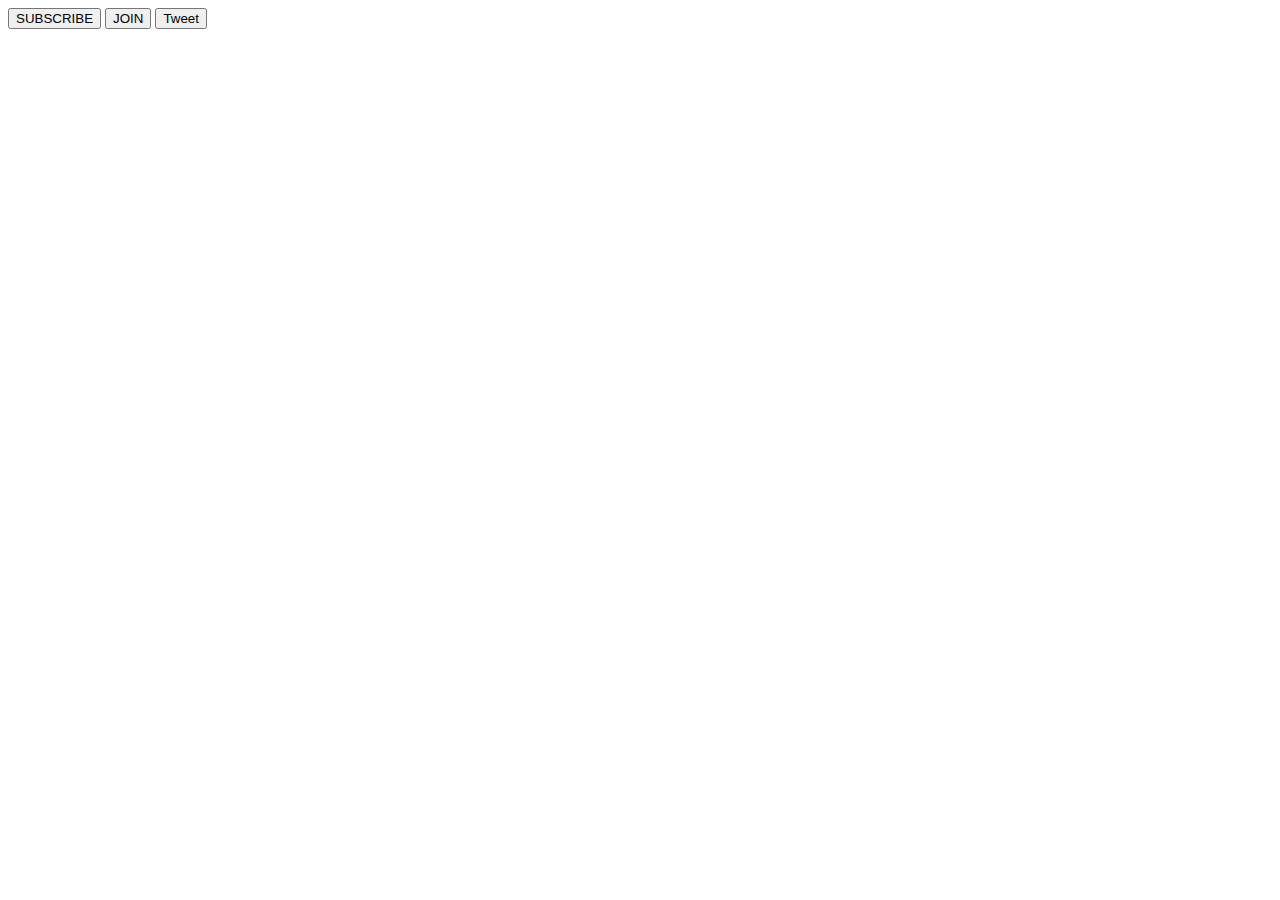
<file: intro-to-html/buttons.html>
<!DOCTYPE html>
<html>
    <head>
        <title>2nd website</title>
        <link rel="spreadsheet" href="styles/button.css">

    </head>
<body>    
    <button class="subscribe-button">
        SUBSCRIBE
    </button>
    <button class="join">JOIN</button>
    <button class="tweet">
        Tweet
        </button>
</body>

    

</html>
</file>
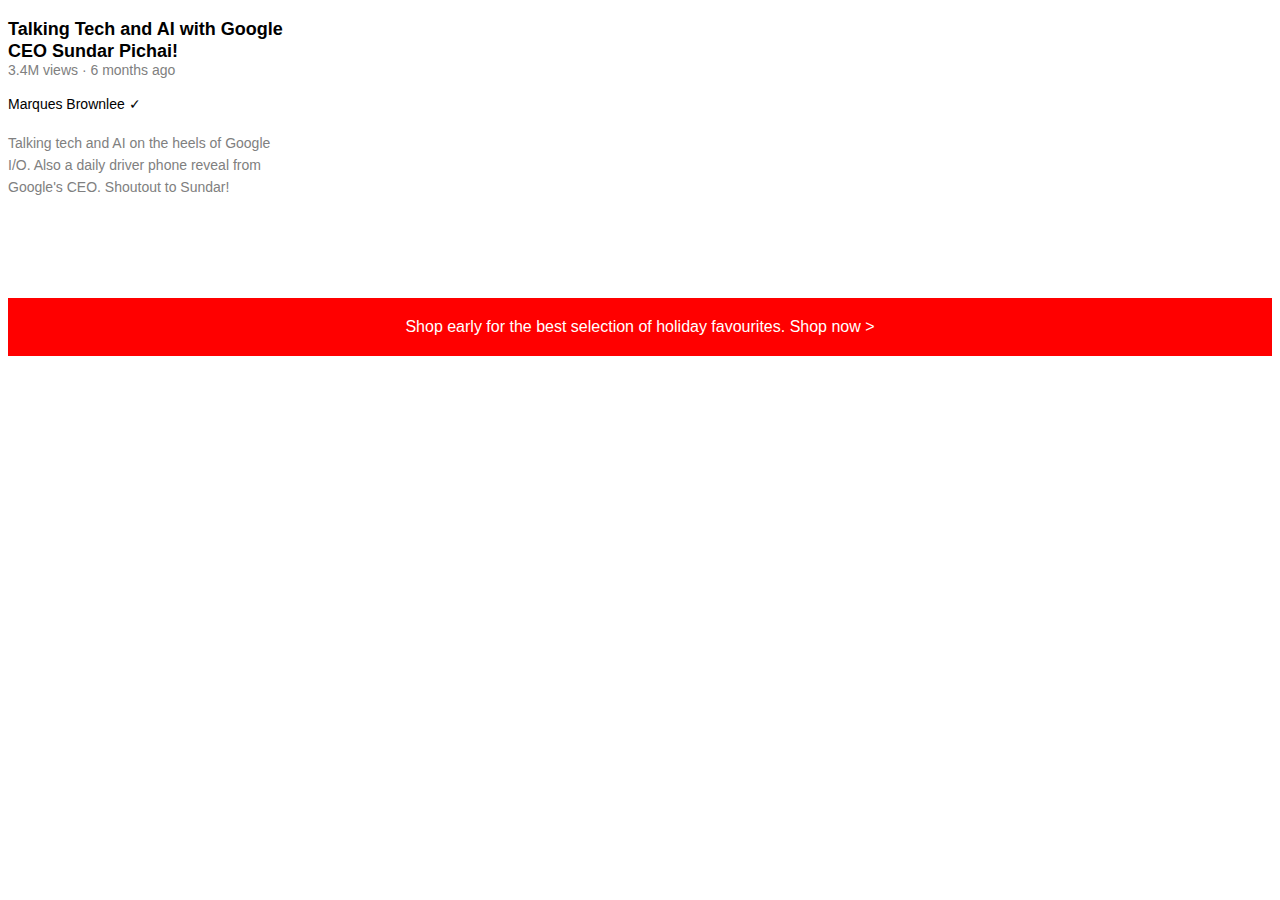
<file: intro-to-html/text.html>
<!DOCTYPE html>
<html>
<head>
    <title>3rd website</title>
    <link rel="stylesheet" href="styles/text.css">
    
    </head>
<body>
    <p class="thiru">
        Talking Tech and AI with Google CEO Sundar Pichai!  
    </p>
    <p class="bhanu">
        3.4M views &#183 6 months ago
    </p>
    <p class="sarath">Marques Brownlee ✓</p>
    <p class="sai">
        Talking tech and AI on the heels of Google I/O. Also a daily driver phone reveal from Google's CEO. Shoutout to Sundar!
    </p>
    <p class="azad">
        Shop early for the best selection of holiday favourites.<span class="hi"> Shop now &#62;
        </span>
    </p>
    

</body>
</html>
</file>
<file: intro-to-html/styles/button.css>
.subscribe-button{
    background-color:red;
    color: white;
    border: none;
    padding-left: 10px;
    padding-top: 10px;
    padding-right: 10px;
    padding-bottom: 10px;
    border-radius: 10px;
cursor: pointer;
margin-right: 7px;
transition: opacity 0.15s;
    } 
.join{
    background-color:white;
    color: blue;
    border-color: rgb(59, 59, 207);
    border-style:solid;
    height: 50px;
    width: 60px;
    border-width: 1px;
    border-radius: 10px;
cursor: pointer; 
margin-right: 7px;
transition: background-color 1s;
color: 5    s;

}

.tweet{
    background-color: blue;
    color:aliceblue;
    border: none;
    height: 50px;
    width: 100px;
    cursor: pointer;
    border-radius: 50px;
    font-weight: bold;
    font-size:15px ;
    box-shadow: 10px 10px 10px black ;
    transition: box-shadow 2s ;
}
.subscribe-button:hover{
    opacity: 0.7;
}

.subscribe-button:active{
    opacity: 0.4;
}
.join:hover{
    background-color:rgb(59, 59, 207) ;
    color: white;
}
.join:active{
    opacity: 0.7;
}
</file>
<file: intro-to-html/styles/text.css>
.thiru{
    font-family: Arial;
    font-weight: bold;
    width: 280px;
    font-size: 18px;
    margin-bottom: 0;
    line-height: 22px;
}
.bhanu{
    font-family: Arial;
    color: gray;
    margin-top: 0;
    font-size: 14px;
    margin-bottom:18px;
}
.sarath{
    font-family: Arial;
    font-size: 14px;
    margin-top: 0;
    margin-bottom: 20px;

}

.sai{
    font-family: Arial;
    color: gray;
    font-size: 14px;
    width: 280px;
    line-height: 22px;
    margin-bottom: 100px;

}
.azad{
    font-family: Arial;
    background-color: red;
    color: white;
    padding-right: 20px;
    padding-left: 20px;
    padding-top: 20px;
    padding-bottom: 20px;
    text-align: center;

}
.hi{
    cursor: pointer;
}
.hi:hover{
    text-decoration: underline;
}
</file>
